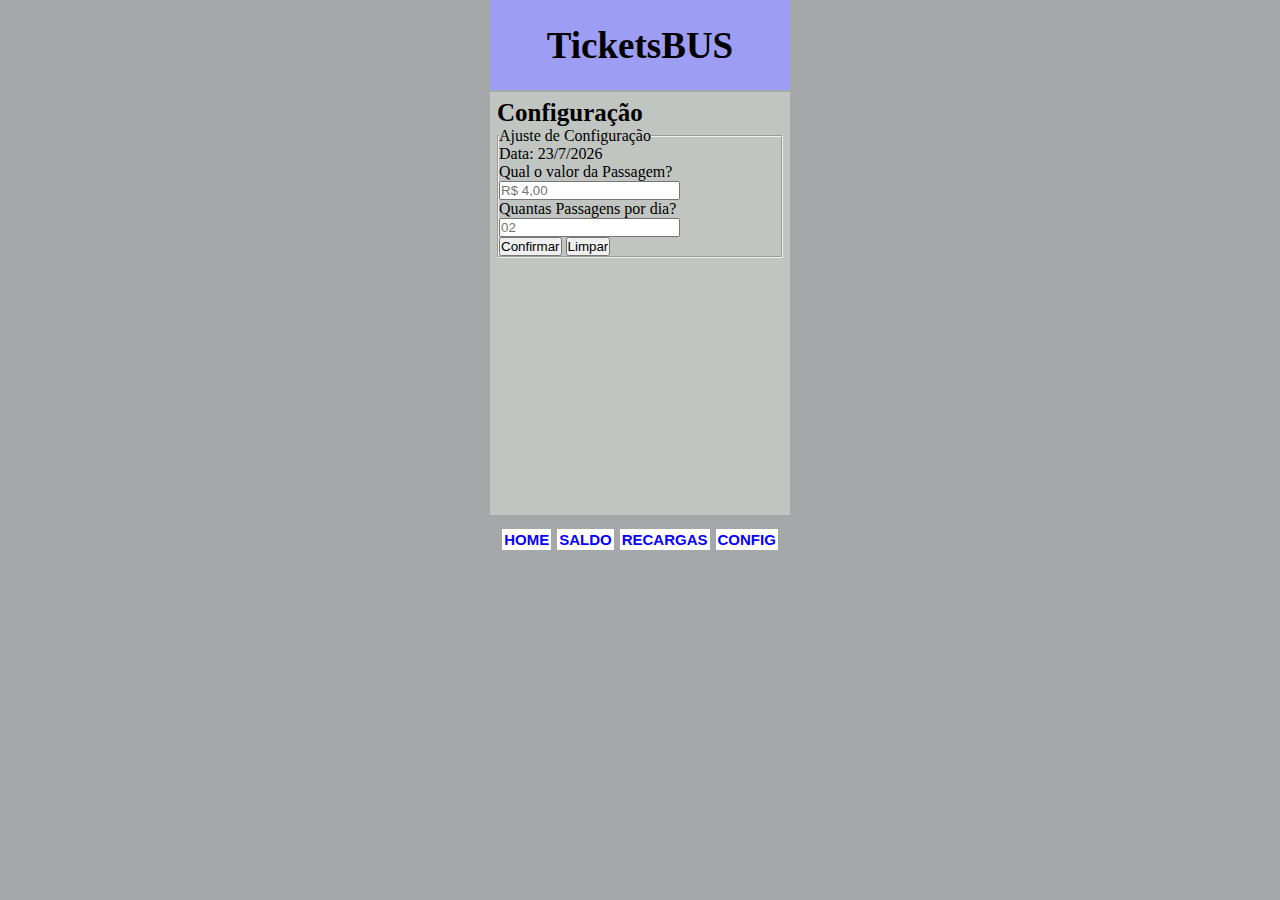
<file: public/config.html>
<!DOCTYPE html>
<html lang="en">

<head>
	<meta charset="UTF-8">
	<meta name="viewport" content="width=device-width, initial-scale=1.0">
	<meta http-equiv="X-UA-Compatible" content="ie=edge">
	<link rel="stylesheet" href="./css/style.css">
	<title>Principal</title>
</head>

<body>
	<div id="container">
		<header>
			<h1 id="titulo"></h1>
		</header>
		<main>
			<h1>Configuração</h1>
			<form id="formulario">
				<fieldset>
					<legend>Ajuste de Configuração</legend>
					<div class="form-group row">
						<label id="data" class="col-sm-2 col-form-label"></label>
					</div>
					<div class="form-group">
						<label for="exampleSelect1">Qual o valor da Passagem?</label>
						<input type="number" name="valorPassagem" id="valorPassagem" placeholder="R$ 4,00">
						<label for="exampleSelect1">Quantas Passagens por dia?</label>
						<input type="number" name="quantidadePassagem" id="quantidadePassagem" placeholder="02">
					</div>
					<input type="submit" class="btn btn-primary" value="Confirmar" />
					<input type="reset" class="btn btn-primary" value="Limpar" />
				</fieldset>
			</form>
		</main>
		<bottom>
			<ul>
				<li><a href="./main.html">HOME</a></li>
				<li><a href="./saldo.html">SALDO</a></li>
				<li><a href="./recargas.html">RECARGAS</a></li>
				<li><a href="./config.html">CONFIG</a></li>
			</ul>
		</bottom>
	</div>
	<script src="./js/config.js"></script>
	<script src="./js/style.js"></script>
</body>

</html>
</file>
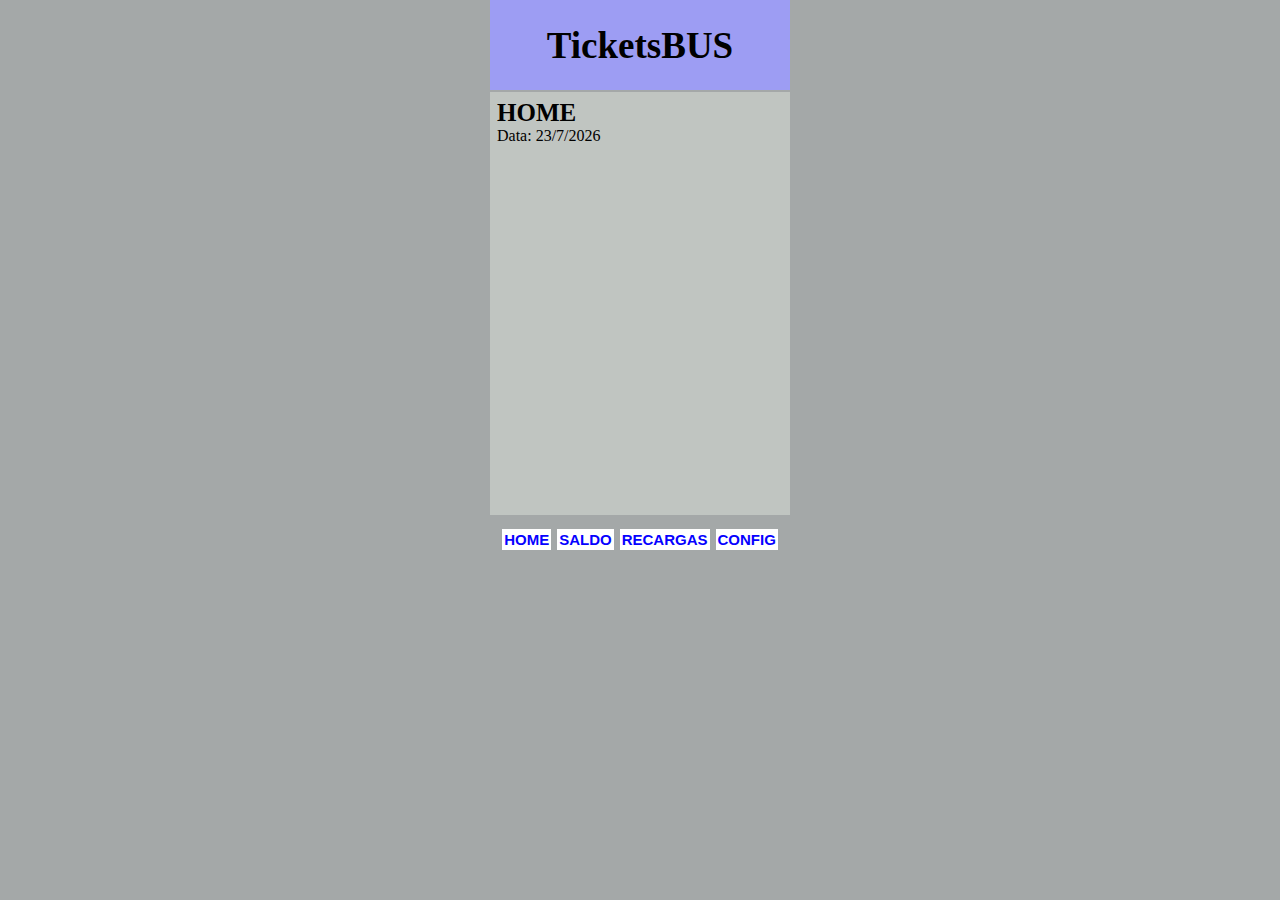
<file: public/main.html>
<!DOCTYPE html>
<html lang="en">

<head>
	<meta charset="UTF-8">
	<meta name="viewport" content="width=device-width, initial-scale=1.0">
	<meta http-equiv="X-UA-Compatible" content="ie=edge">
	<link rel="stylesheet" href="./css/style.css">
	<title>Principal</title>
</head>

<body>
	<div id="container">
		<header>
			<h1 id="titulo"></h1>
		</header>
		<main>
			<h1>HOME</h1>
			<div>
				<label id="data" class="col-sm-2 col-form-label"></label>
			</div>
		</main>
		<bottom>
			<ul>
				<li><a href="./main.html">HOME</a></li>
				<li><a href="./saldo.html">SALDO</a></li>
				<li><a href="./recargas.html">RECARGAS</a></li>
				<li><a href="./config.html">CONFIG</a></li>
			</ul>
		</bottom>
	</div>

	<script src="./js/main.js"></script>
	<script src="./js/style.js"></script>
</body>

</html>
</file>
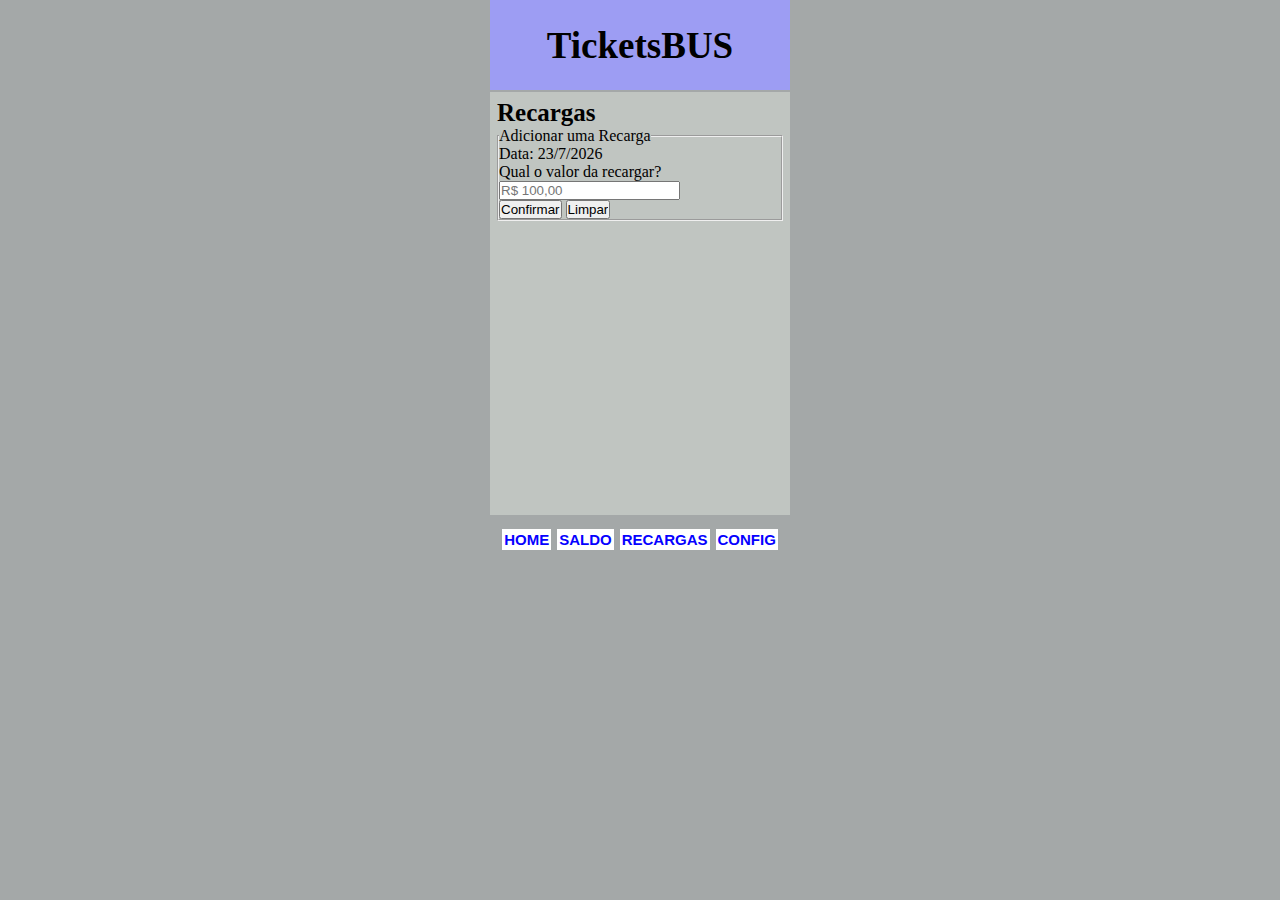
<file: public/recargas.html>
<!DOCTYPE html>
<html lang="en">

<head>
	<meta charset="UTF-8">
	<meta name="viewport" content="width=device-width, initial-scale=1.0">
	<meta http-equiv="X-UA-Compatible" content="ie=edge">
	<link rel="stylesheet" href="./css/style.css">
	<title>Principal</title>
</head>

<body>
	<div id="container">
		<header>
			<h1 id="titulo"></h1>
		</header>
		<main>
			<h1>Recargas</h1>
			<form>
				<fieldset>
					<legend>Adicionar uma Recarga</legend>
					<div class="form-group row">
						<label id='data' for="staticEmail" class="col-sm-2 col-form-label"></label>
					</div>
					<div class="form-group">
						<label for="exampleSelect1">Qual o valor da recargar?</label>
						<input type="number" name="valor" id="valor" placeholder="R$ 100,00">
					</div>
					<input type="submit" class="btn btn-primary" value="Confirmar" />
					<input type="reset" class="btn btn-primary" value="Limpar" />
				</fieldset>
			</form>
		</main>
		<bottom>
			<ul>
				<li><a href="./main.html">HOME</a></li>
				<li><a href="./saldo.html">SALDO</a></li>
				<li><a href="./recargas.html">RECARGAS</a></li>
				<li><a href="./config.html">CONFIG</a></li>
			</ul>
		</bottom>
	</div>

	<script src="./js/recarga.js"></script>
	<script src="./js/style.js"></script>
</body>

</html>
</file>
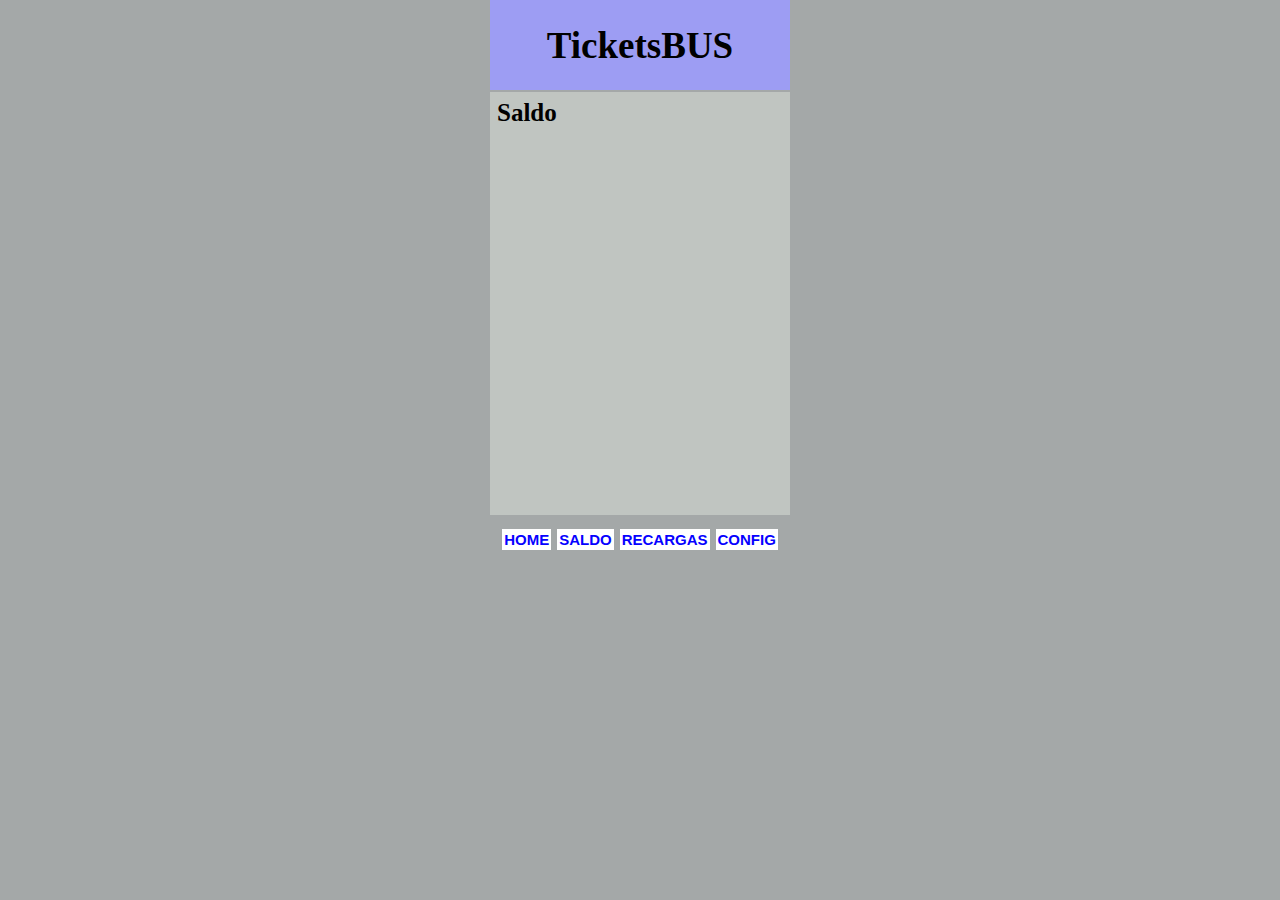
<file: public/saldo.html>
<!DOCTYPE html>
<html lang="en">

<head>
	<meta charset="UTF-8">
	<meta name="viewport" content="width=device-width, initial-scale=1.0">
	<meta http-equiv="X-UA-Compatible" content="ie=edge">
	<link rel="stylesheet" href="./css/style.css">
	<title>Principal</title>
</head>

<body>
	<div id="container">
		<header>
			<h1 id="titulo"></h1>
		</header>
		<main>
			<h1>Saldo</h1>
		</main>
		<bottom>
			<ul>
				<li><a href="./main.html">HOME</a></li>
				<li><a href="./saldo.html">SALDO</a></li>
				<li><a href="./recargas.html">RECARGAS</a></li>
				<li><a href="./config.html">CONFIG</a></li>
			</ul>
		</bottom>
	</div>

	<script src="./js/saldo.js"></script>
	<script src="./js/style.js"></script>
</body>

</html>
</file>
<file: public/css/style.css>
* {
	margin: 0px;
	padding: 0px;
	box-sizing: border-box;
}

body {
	background-color: #a4a8a8
}

#container {
	display: grid;
	grid-template-columns: 300px;
	grid-template-rows: 10vh 47vh 5vh;
	grid-template-areas:
		"header"
		"main"
		"bottom";
	grid-gap: 2px;
	justify-content: center;
}

header {
	padding: 5px 10px;
	background-color: #9d9df3;
	display: grid;
	align-items: center;
	justify-items: center;
}

label {
	display: block;
}

p label {
	display: inline;
}

h1 {
	font-size: 25px;
}

header h1 {
	font-size: 37px;
	font-weight: bold;
}

bottom {
	display: grid;
	align-content: center;
	justify-content: center;
}

ul {
	list-style: none;
}

ul li {
	font-family: 'Segoe UI', Tahoma, Geneva, Verdana, sans-serif;
	font-size: 15px;
	font-weight: 600;
	background: #fff;
	float: left;
	margin: 3px;
}

ul li a {
	color: #0601ff;
	background: #fff;
	padding: 2px;
	display: block;
	text-decoration: none;
}

ul li a:hover {
	color: #fff;
	background: #0601ff;
}

main {
	grid-area: main;
	background-color: #d0d6d0a2;
	padding: 7px;
}
</file>
